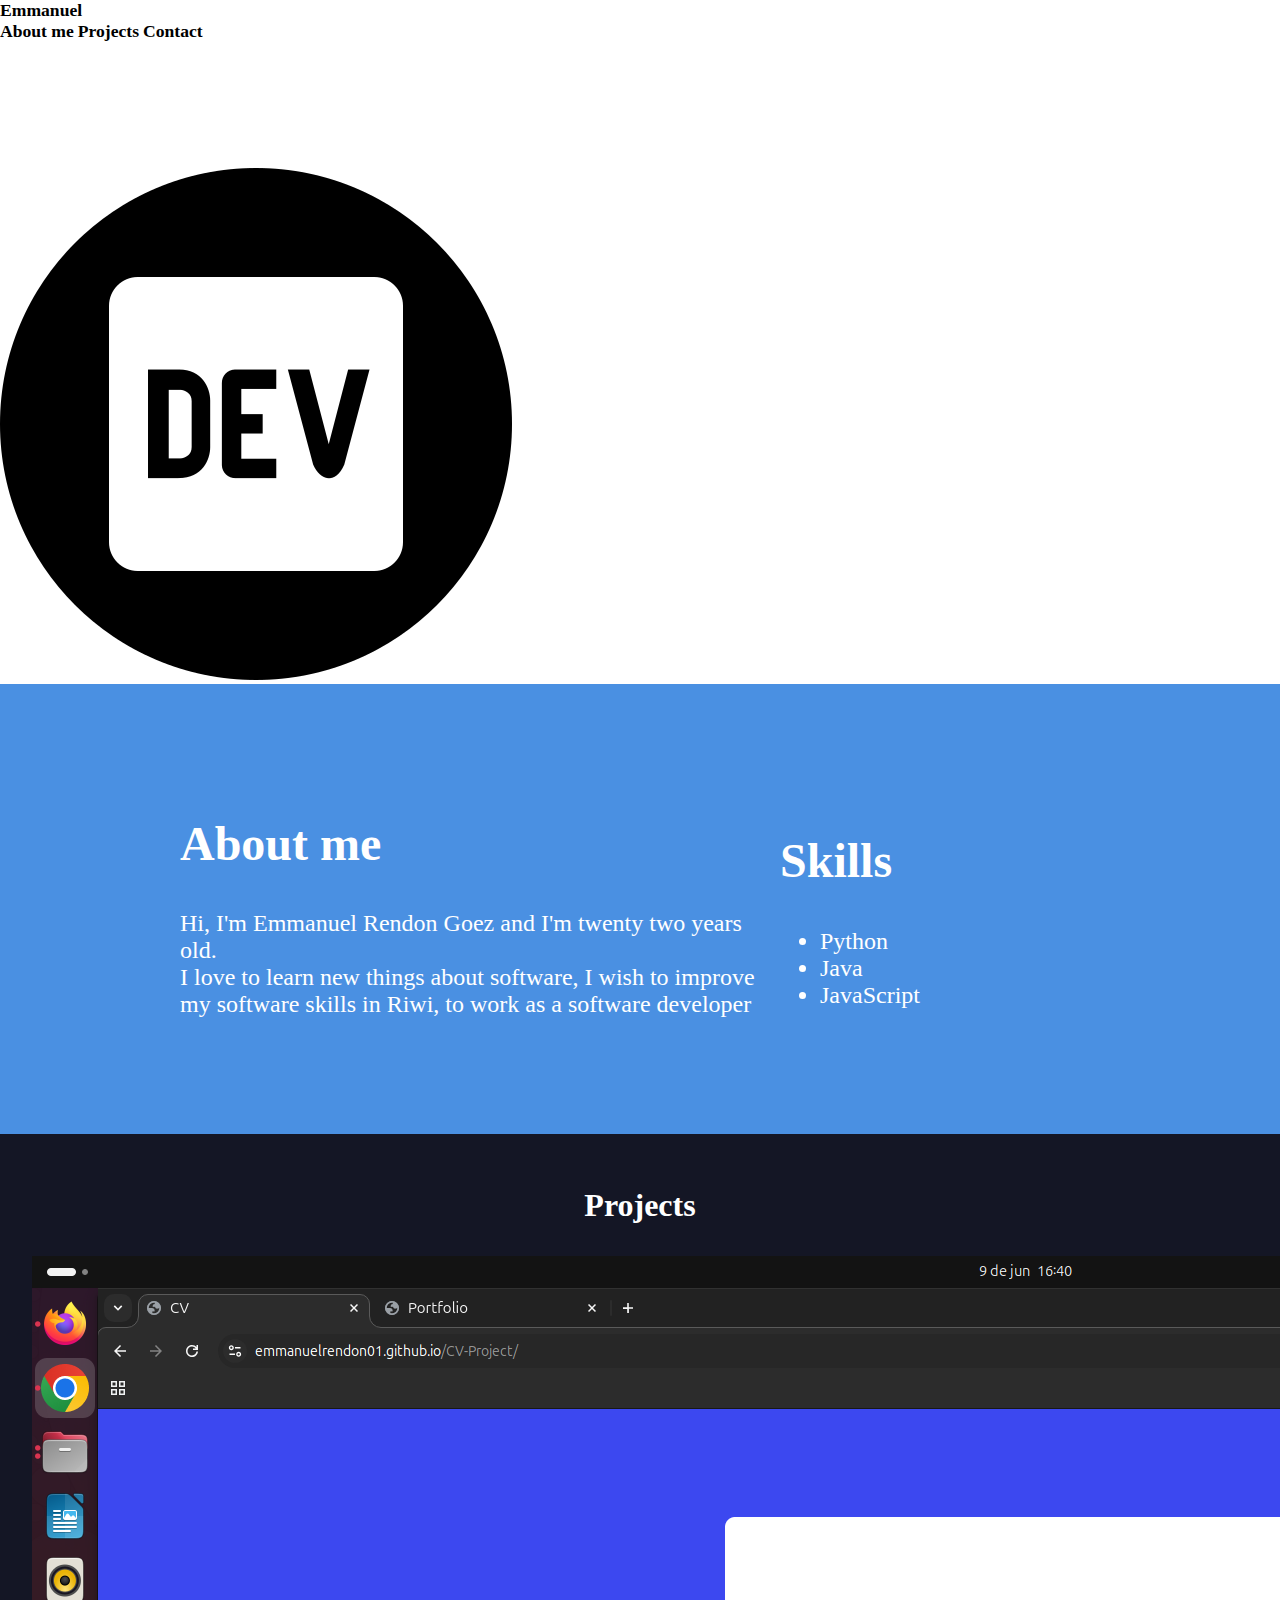
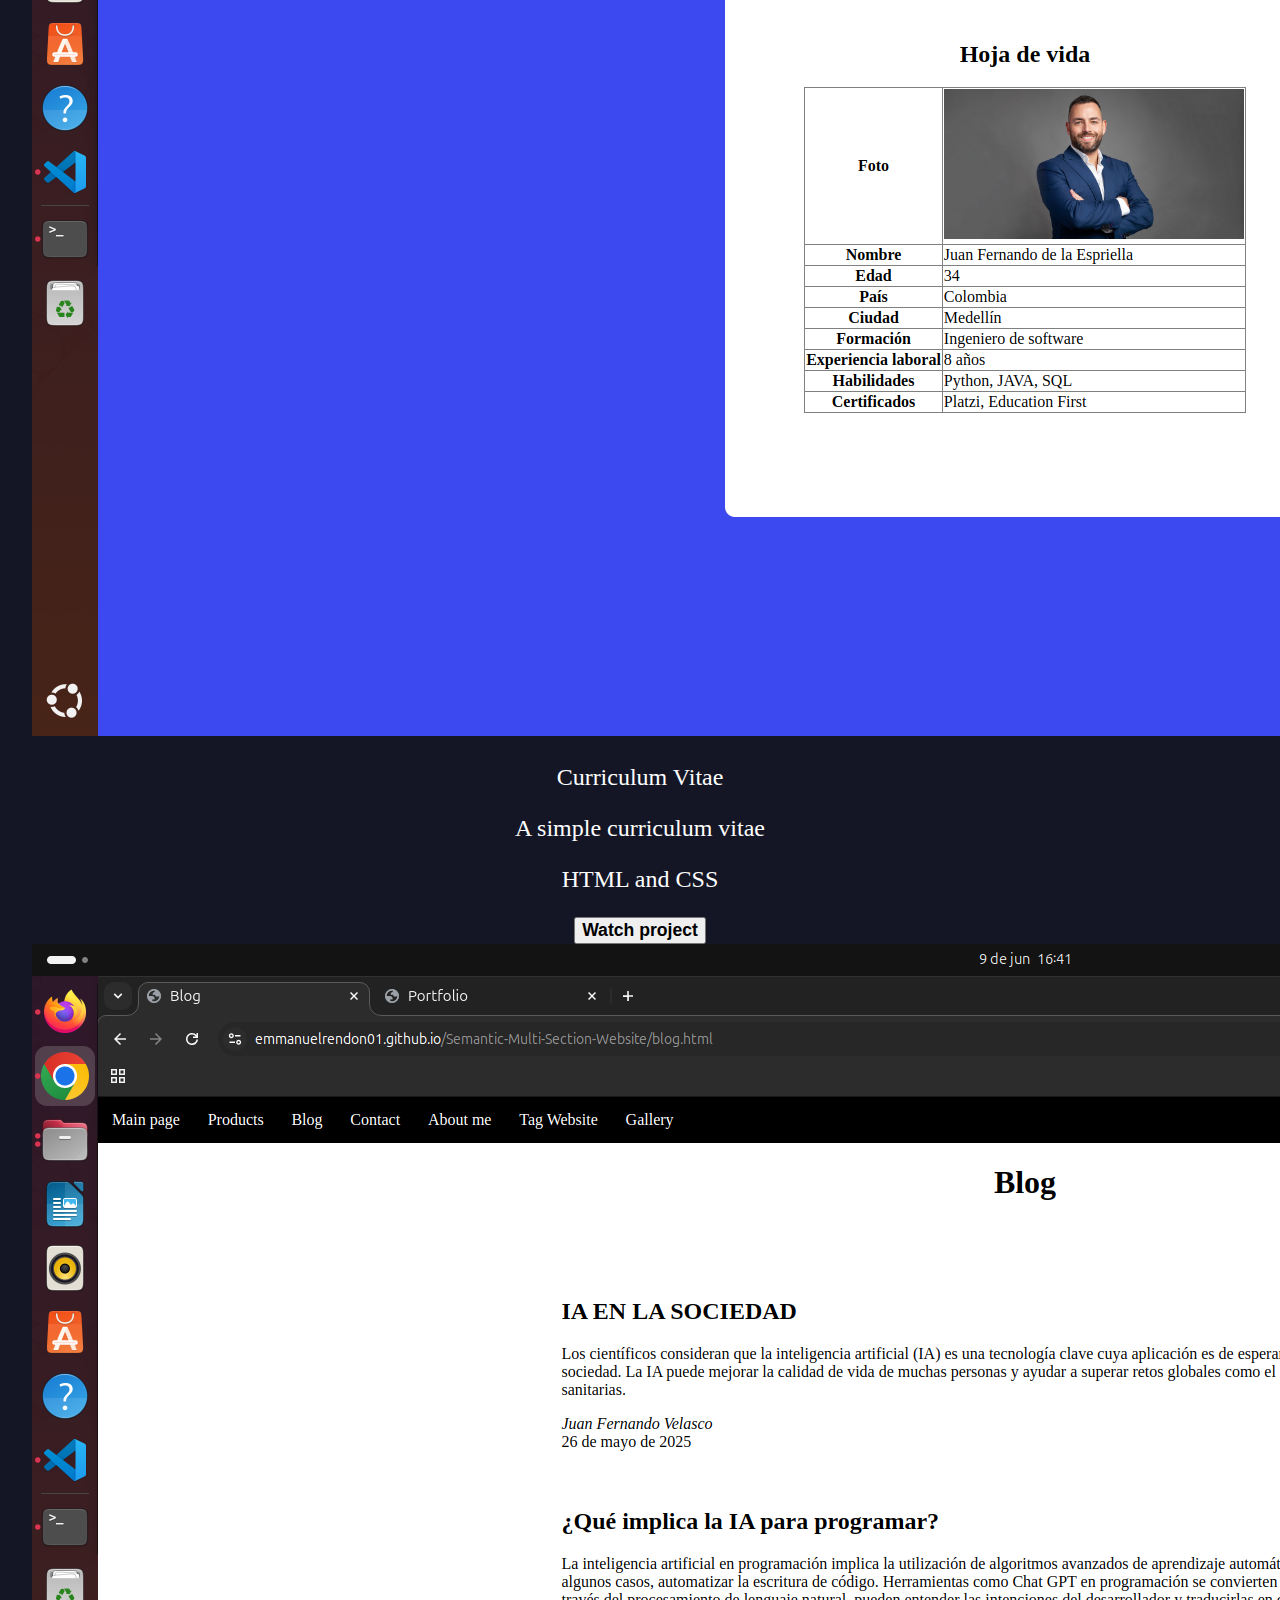
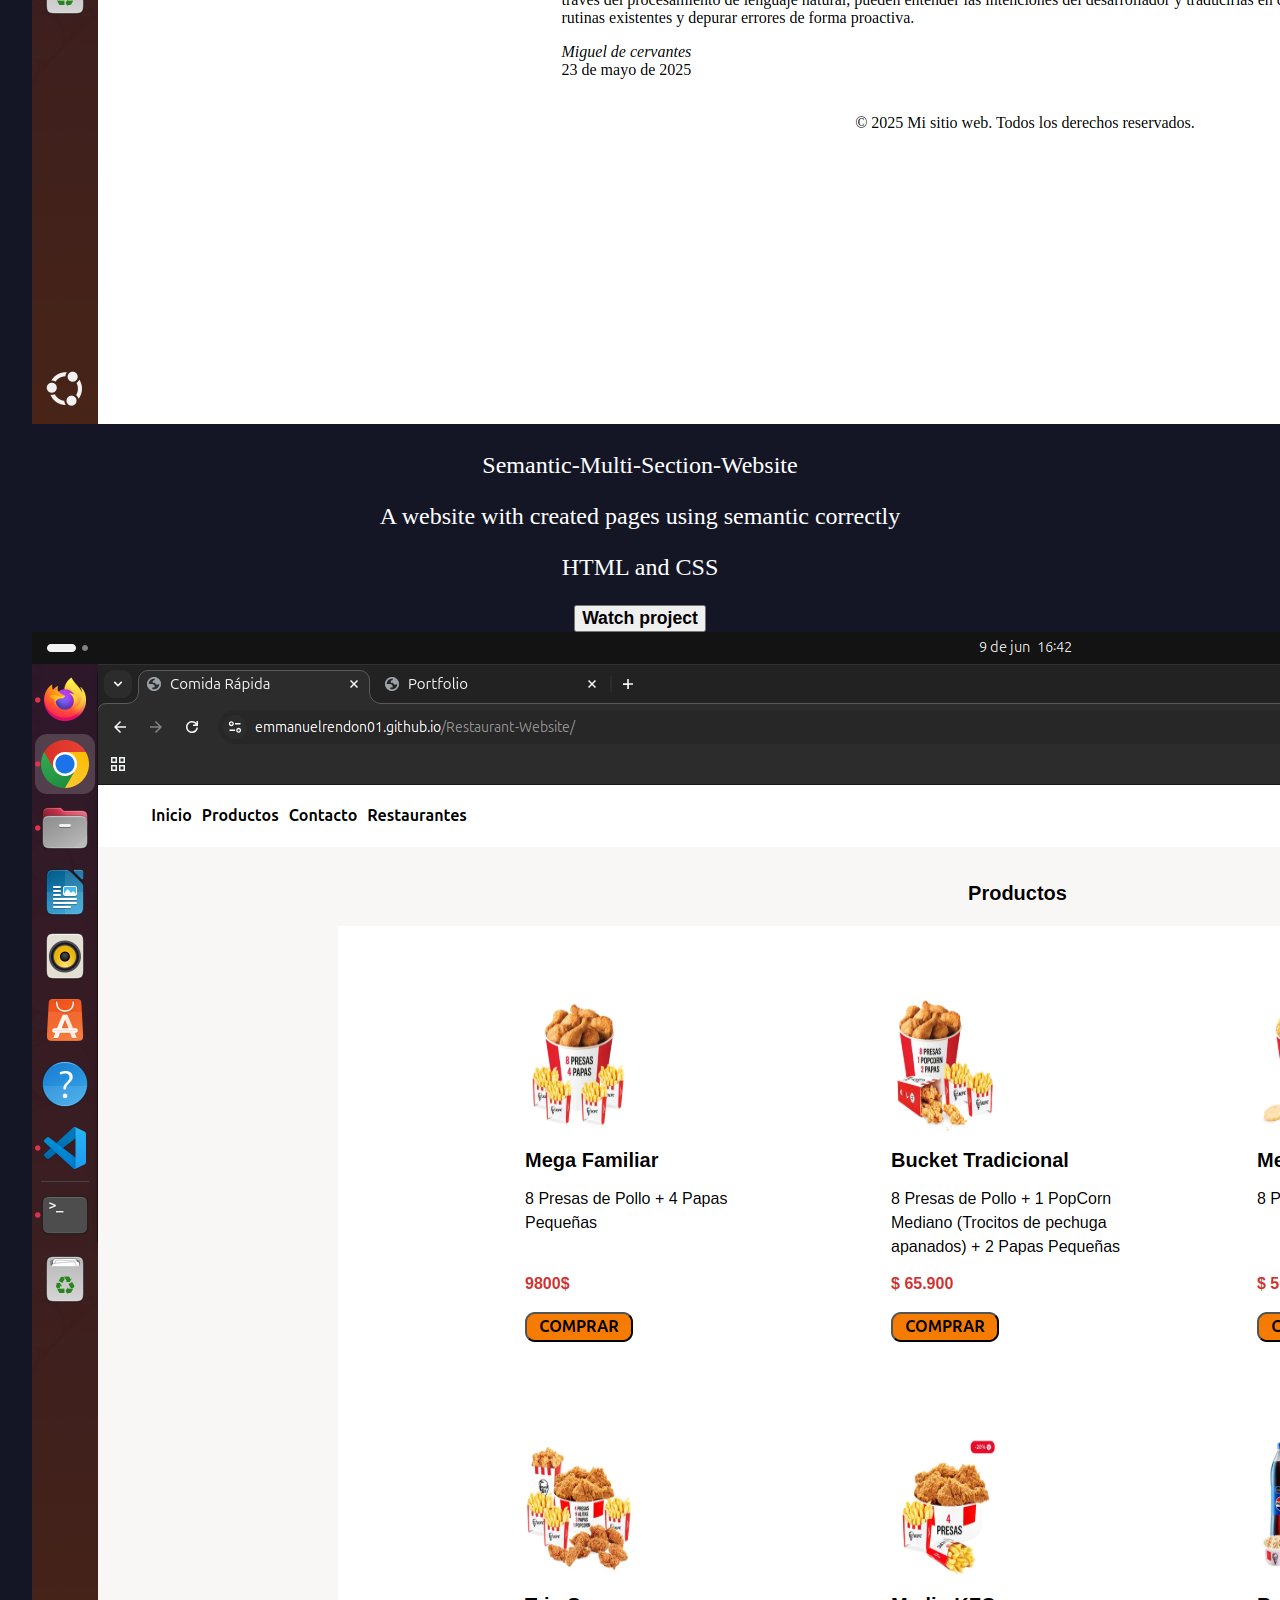
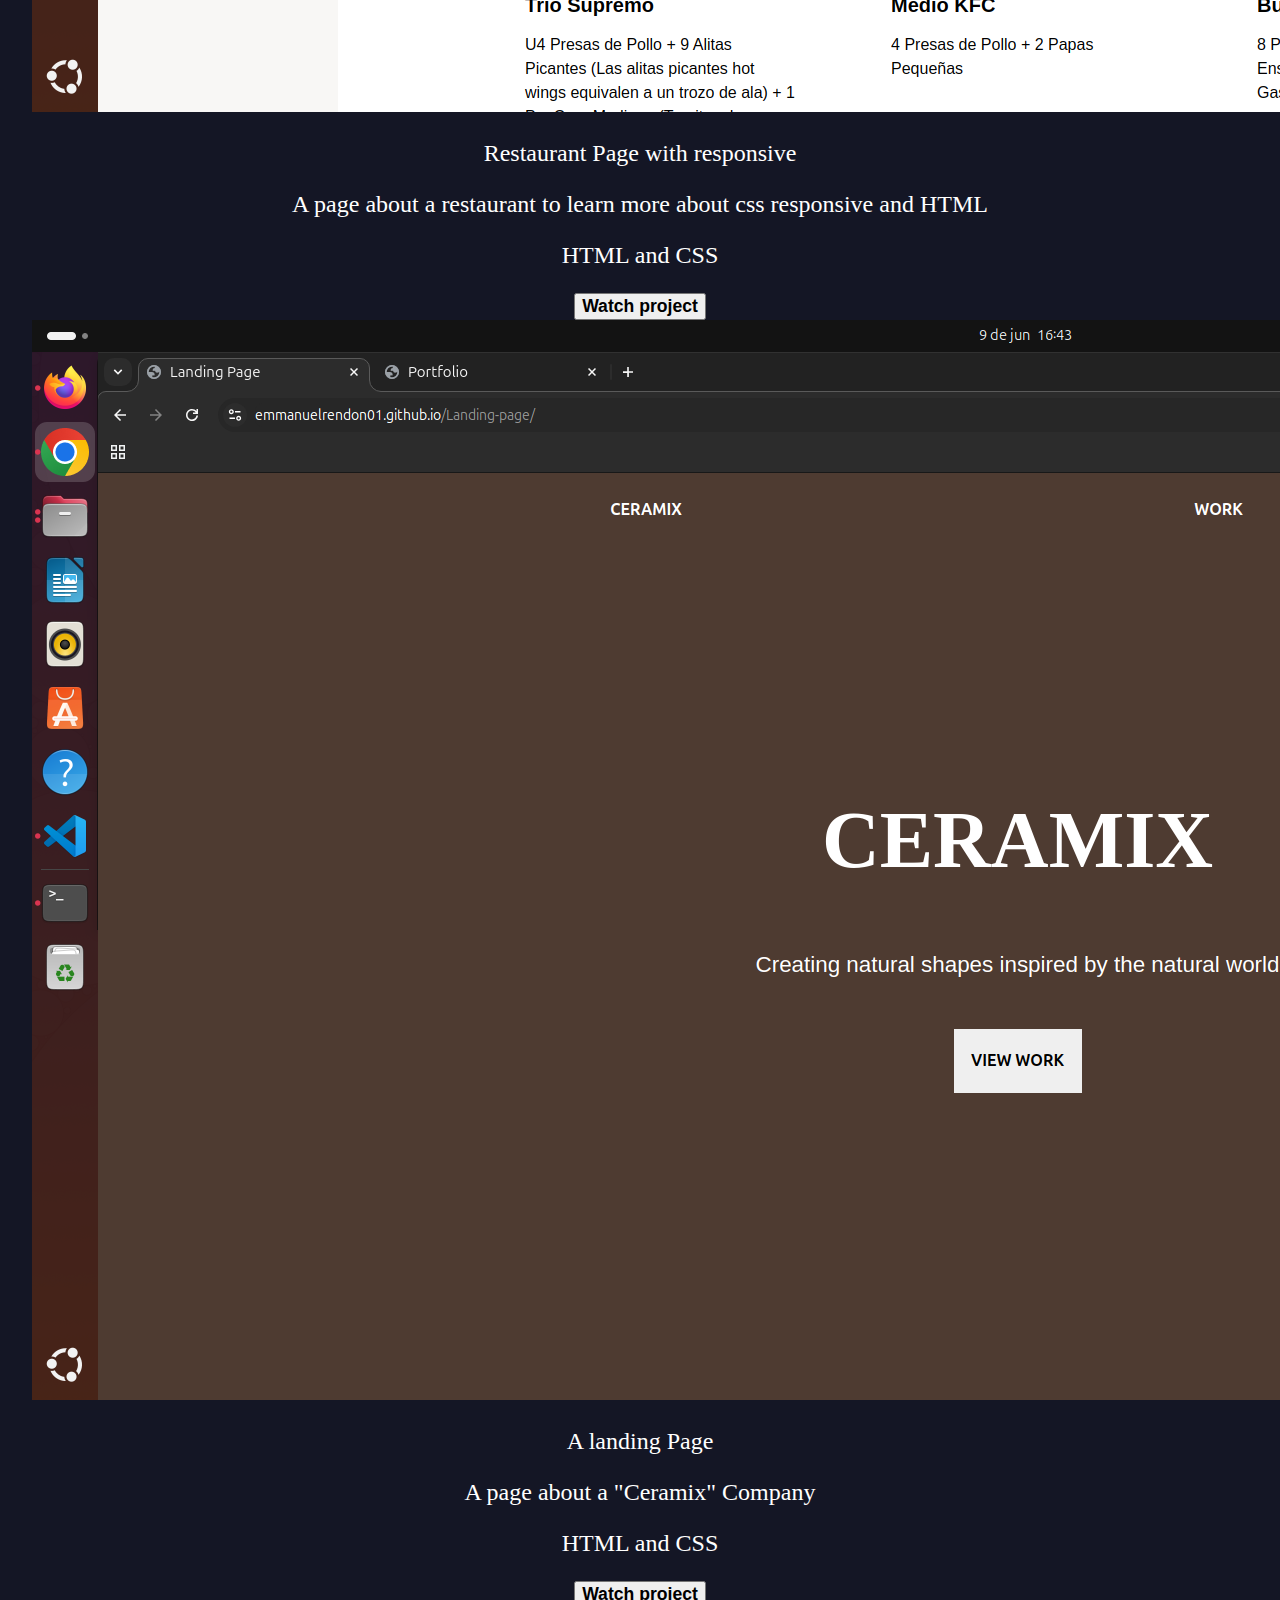
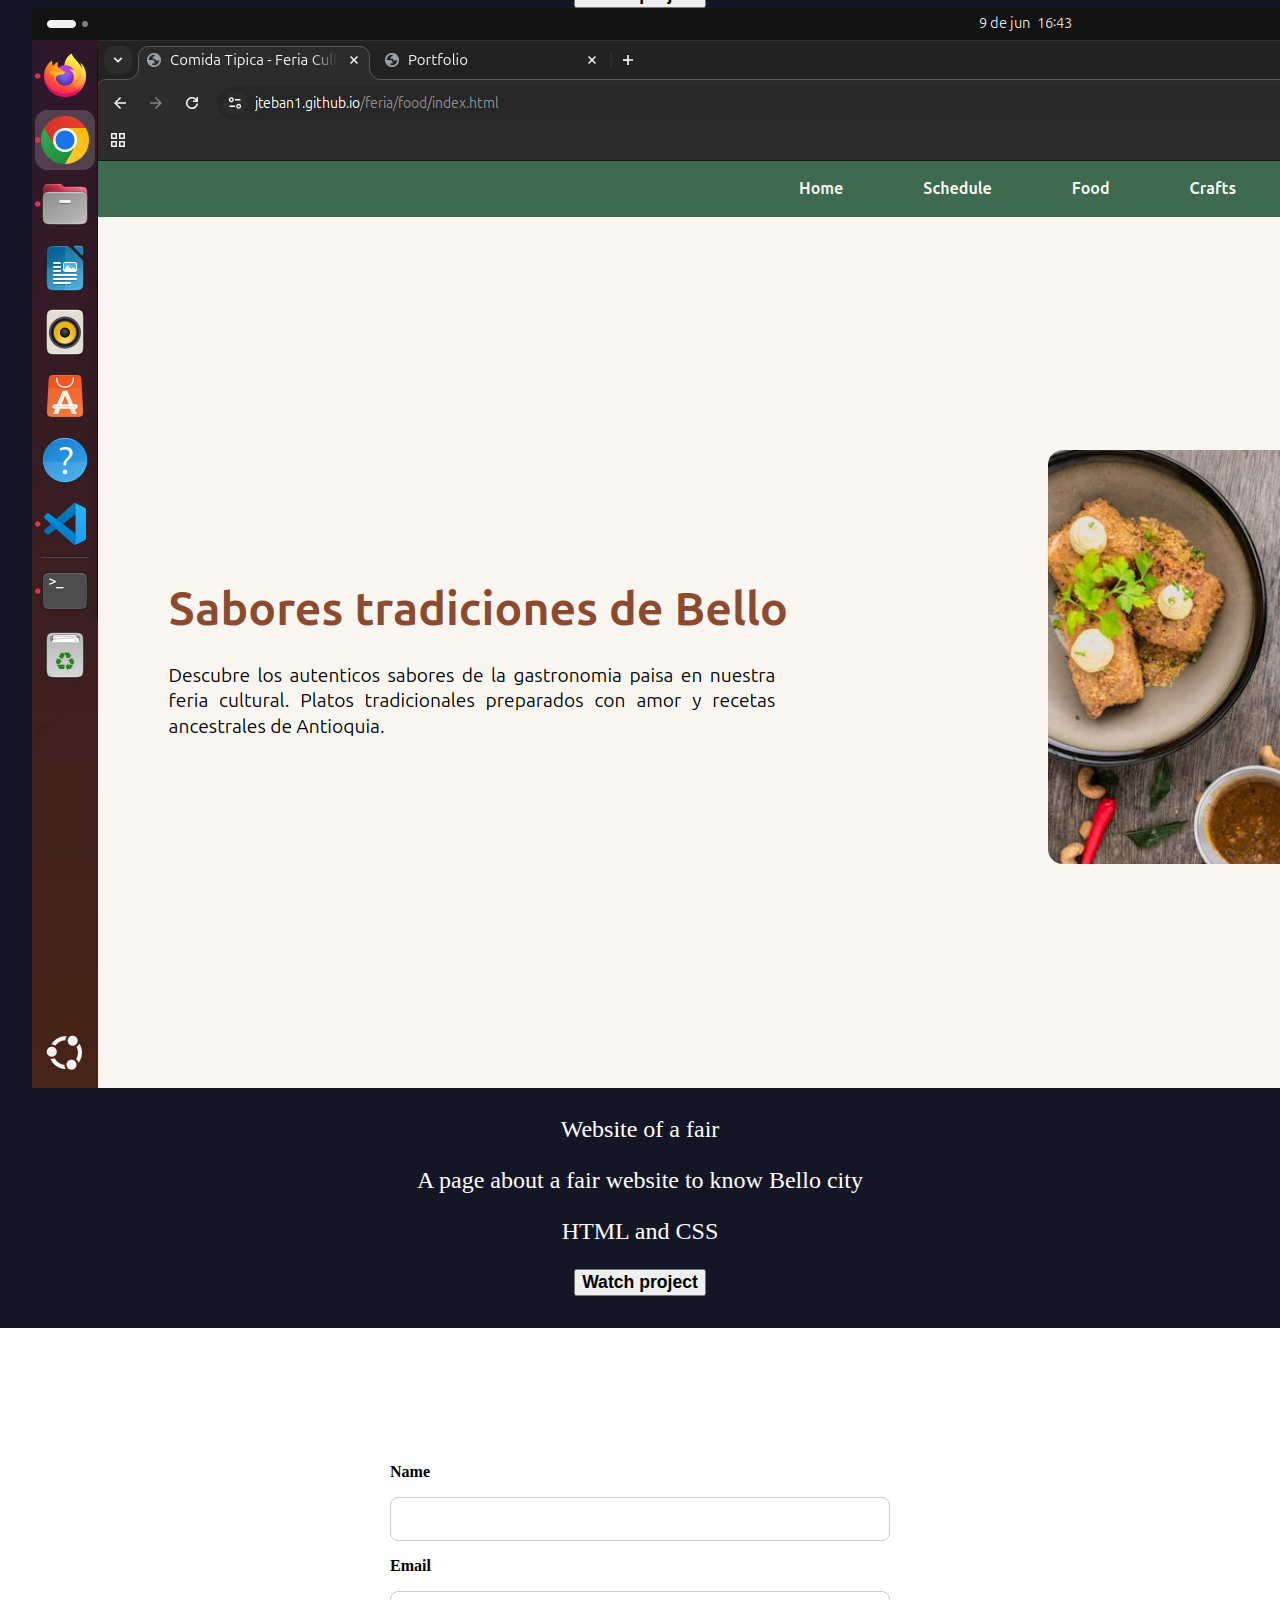
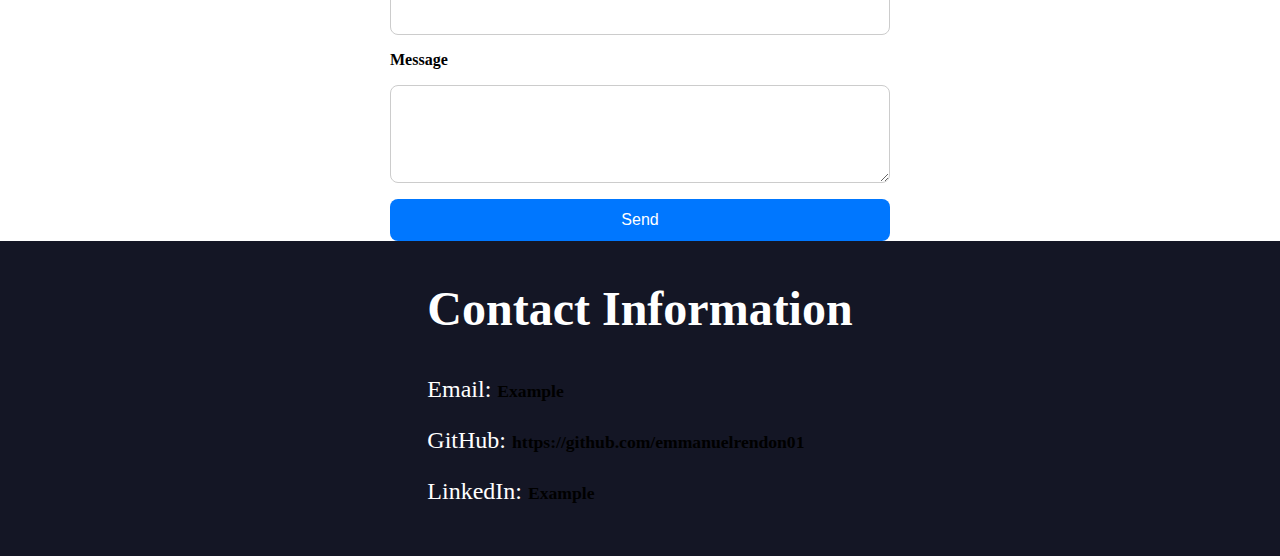
<file: index.html>
<!DOCTYPE html>
<html lang="en">
<head>
    <meta charset="UTF-8">
    <meta name="viewport" content="width=device-width, initial-scale=1.0">
    <title>Portfolio</title>
    <link rel="stylesheet" href="./style.css">
    <link rel="preconnect" href="https://fonts.googleapis.com">
    <link rel="preconnect" href="https://fonts.gstatic.com" crossorigin>
    <link href="https://fonts.googleapis.com/css2?family=Ubuntu:ital,wght@0,300;0,400;0,500;0,700;1,300;1,400;1,500;1,700&display=swap" rel="stylesheet">
</head>

<body class="body">

    <!-- HEADER -->

    <header class="header">
        <nav class="nav">
            <a href="#hero" class="nav__logo">Emmanuel</a>
            <section class="nav__links">
                <a href="#about-me" class="link">About me</a>
                <a href="#projects" class="link">Projects</a>
                <a href="#contact" class="link">Contact</a>
            </section>
        </nav>
    </header>

    <!-- MAIN -->

    <main class="main">

        <!-- HERO SECTION -->

        <section class="hero" id="hero">
            <div class="hero__content">
                <p class="hero__name">Hi, I'm Emmanuel Rendon Goez, </p>
                <p class="hero__me">I'm a software developer</p>
            </div>
            <div class="hero-section__img">
                <img src="./assets/hero_img.png" alt="hero-img" class="hero__img">
            </div>
        </section>
        
        <!-- ABOUT-ME SECTION -->

        <section class="about-me" id="about-me">

            <div class="about-me__content">
                <h2 class="about-me__title">About me</h2>
                <p class="about-me__p">Hi, I'm Emmanuel Rendon Goez and I'm twenty two years old. <br>
                    I love to learn new things about software,
                    I wish to improve my software skills in Riwi, to work as a software developer
                </p>
            </div>

            <div class="about-me__habs">
                <h2 class="about-me__title">Skills</h2>
                <ul class="about-me__hab-list">
                    <li class="hab-list__skill">Python</li>
                    <li class="hab-list__skill">Java</li>
                    <li class="hab-list__skill">JavaScript</li>
                </ul>
            </div>
            
        </section>

        <!-- PROJECTS SECTION -->

        <section class="projects" id="projects">
            <h1 class="projects__title">Projects</h1>

            <!-- CARDS -->

            <div class="project__cards">
                <article class="card">
                    <img src="./assets/cv_project.png" alt="imagen" class="card__img">
                    <p class="project__name">Curriculum Vitae</p>
                    <p class="project__desc">A simple curriculum vitae</p>
                    <div class="project__bottom">
                        <p class="project__tech">HTML and CSS</p>
                        <button class="project__button"><a href="https://emmanuelrendon01.github.io/CV-Project/">Watch project</a></button>
                    </div>
                </article>

                <article class="card">
                    <img src="./assets/semantic_project.png" alt="imagen" class="card__img">
                    <p class="project__name">Semantic-Multi-Section-Website</p>
                    <p class="project__desc">A website with created pages using semantic correctly</p>
                    <div class="project__bottom">
                        <p class="project__tech">HTML and CSS</p>
                        <button class="project__button"><a href="https://emmanuelrendon01.github.io/Semantic-Multi-Section-Website/index.html">Watch project</a></button>
                    </div>
                </article>

                <article class="card">
                    <img src="./assets/restaurant_project.png" alt="imagen" class="card__img">
                    <p class="project__name">Restaurant Page with responsive</p>
                    <p class="project__desc">A page about a restaurant to learn more about css responsive and HTML</p>
                    <div class="project__bottom">
                        <p class="project__tech">HTML and CSS</p>
                        <button class="project__button"><a href="https://emmanuelrendon01.github.io/Restaurant-Website/">Watch project</a></button>
                    </div>
                </article>

                <article class="card">
                    <img src="./assets/landing_project.png" alt="imagen" class="card__img">
                    <p class="project__name">A landing Page</p>
                    <p class="project__desc">A page about a "Ceramix" Company</p>
                    <div class="project__bottom">
                        <p class="project__tech">HTML and CSS</p>
                        <button class="project__button"><a href="https://emmanuelrendon01.github.io/Landing-page/">Watch project</a></button>
                    </div>
                </article>

                <article class="card">
                    <img src="./assets/fair_project.png" alt="imagen" class="card__img">
                    <p class="project__name">Website of a fair</p>
                    <p class="project__desc">A page about a fair website to know Bello city</p>
                    <div class="project__bottom">
                        <p class="project__tech">HTML and CSS</p>
                        <button class="project__button"><a href="https://jteban1.github.io/feria/">Watch project</a></button>
                    </div>
                </article>
            </div>
        </section>

        <!-- CONTACT SECTION -->

        <section class="contact" id="contact">
            <div class="contact__title">
                <h2 class="form__title">Contact form</h2>
            </div>
            <form action="" class="contact__form">
                <label for="name">Name</label>
                <input type="text" id="name" name="name" required>
    
                <label for="email">Email</label>
                <input type="email" id="email" name="email" required>
    
                <label for="message">Message</label>
                <textarea name="message" id="message" rows="4" required></textarea>
    
                <input type="submit" value="Send">
            </form>
        </section>
    </main>

    <!-- FOOTER -->

    <footer class="footer">
        <section class="contact-info">
            <h2 class="contact-info__title">Contact Information</h2>
            <p class="contact-info__email">Email: <a class="contact-info__link" href="example">Example</a></p>
            <p class="contact-info__github">GitHub: <a class="contact-info__link" href="https://github.com/emmanuelrendon01">https://github.com/emmanuelrendon01</a></p>
            <p class="contact-info__linkedin">LinkedIn: <a class="contact-info__link" href="example">Example</a></p>
        </section>
    </footer>

</body>
</html>
</file>
<file: style.css>
body{
    margin: 0;
}

/* NAV-BAR */
#nav{
    background-color: white;
    display: flex;
    justify-content: space-between;
    height: 5vh;
    align-items: center;
    padding-right: 20vh;
    padding-left: 20vh;
} .nav-links, a{
    text-decoration: none;
    font-weight: bold;
    font-size: 1.1rem;
    color: black;
} .nav-links a{
    padding-right: 3vh;
}

/* PRESENTATION */

#presentation{
    background-color: #1e1e2f;
    height: 100vh;
    color: white;
    display: flex;
    justify-content: space-between;
    align-items: center;
    padding-left: 20vh;
    padding-right: 20vh;
}
/* ABOUT-ME */
#about-me{
    background-color: #4a90e2;
    height: 50vh;
    display: flex;
    justify-content: space-between;
    padding-right: 40vh;
    padding-left: 20vh;
    align-items: center;
} h2{
    color: white;
    font-size: 3rem;
} p, li{
    color: white;
    font-size: 1.5rem;
} 

/* Estilo base para la sección */
#projects {
    padding: 2rem;
    background-color: #141625; /* o el color que prefieras */
    text-align: center;
  }
  
  /* Título */
#projects h1 {
    color: white;
    font-size: 2rem;
    margin-bottom: 2rem;
}
  
  /* Contenedor de tarjetas */
.cards {
    display: flex;
    flex-wrap: wrap;
    justify-content: center;
    gap: 2rem;
}
  
  /* Tarjeta individual */
.project-card {
    background-color: #ffffff;
    border-radius: 1rem;
    padding: 1.5rem;
    width: 300px;
    box-shadow: 0 4px 8px rgba(0, 0, 0, 0.1);
}

.project-card p{
    color: black;
}

.project-img {
    width: 100%;
    height: auto;
    border-radius: 0.5rem;
}
  
.project-name {
    font-size: 1.2rem;
    font-weight: bold;
    margin-top: 1rem;
}
    .project-desc,
    .project-tech {
    margin: 0.5rem 0;
    font-size: 0.95rem;
}
  
.btn {
    display: inline-block;
    margin-top: 1rem;
    padding: 0.5rem 1rem;
    background-color: #0077ff;
    color: white;
    text-decoration: none;
    border-radius: 0.5rem;
    transition: background-color 0.3s ease;
}
  
.btn:hover {
    background-color: #003b7e;
}

#form {
    padding: 2rem;
    background-color: #f5f5f5;
    text-align: center;
}
  
#form h2 {
    color: black;
    font-size: 2rem;
    margin-bottom: 1.5rem;
}
  
  /* Estilo del formulario */
form {
    display: flex;
    flex-direction: column;
    align-items: center;
    max-width: 500px;
    margin: 0 auto;
    gap: 1rem;
}   
  /* Estilo de inputs y textarea */
form label {
    align-self: flex-start;
    font-weight: bold;
}
  
form input,
form textarea {
    width: 100%;
    padding: 0.75rem;
    border: 1px solid #ccc;
    border-radius: 0.5rem;
    font-size: 1rem;
    box-sizing: border-box;
}
  
  /* Botón de enviar */
form input[type="submit"] {
    background-color: #0077ff;
    color: white;
    border: none;
    cursor: pointer;
    transition: background-color 0.3s ease;
}
  
form input[type="submit"]:hover {
    background-color: #005fcc;
}

footer{
    display: flex;
    flex-direction: column;
    background-color: #141625;
    height: 35vh;
    align-items: center;
} #contact-info a{
    color: #0077ff;
}

@media (max-width: 768px) {
    /* NAV-BAR */
    #nav {
      flex-direction: column;
      height: auto;
      padding: 1rem;
      gap: 1rem;
    }
  
    .nav-links {
      display: flex;
      flex-direction: column;
      gap: 1rem;
    }
  
    .nav-links a {
      padding-right: 0;
      font-size: 1rem;
    }
  
    /* PRESENTATION */
    #presentation {
      flex-direction: column;
      text-align: center;
      padding: 2rem;
      height: auto;
    }
  
    /* ABOUT-ME */
    #about-me {
      flex-direction: column;
      text-align: center;
      padding: 2rem;
      height: auto;
    }
  
    h2 {
      font-size: 2rem;
    }
  
    p, li {
      font-size: 1.1rem;
    }
  
    /* PROJECTS */
    #projects {
      padding: 1rem;
    }
  
    #projects h1 {
      font-size: 1.5rem;
    }
  
    .cards {
      flex-direction: column;
      gap: 1.5rem;
    }
  
    .project-card {
      width: 100%;
    }
  
    /* FORM */
    #form {
      padding: 1rem;
    }
  
    #form h2 {
      font-size: 1.5rem;
    }
  
    form {
      width: 100%;
      padding: 0 1rem;
    }
  
    /* FOOTER */
    footer {
      height: auto;
      padding: 2rem;
      text-align: center;
    }
  }
</file>
